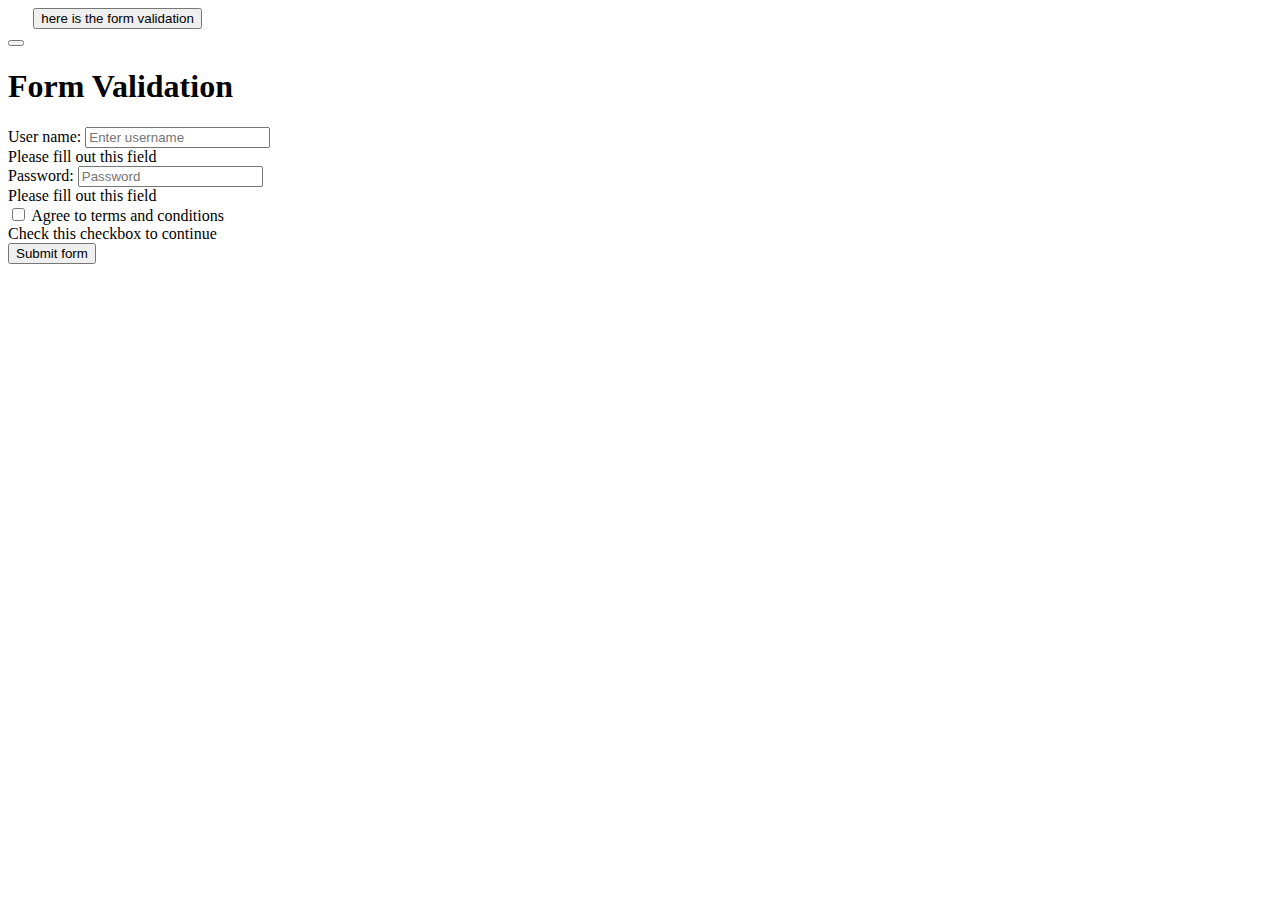
<file: html & css/index.html>
<!DOCTYPE html>
<html lang="en">
  <head>
    <meta charset="UTF-8" />
    <meta http-equiv="X-UA-Compatible" content="IE=edge" />
    <meta name="viewport" content="width=device-width, initial-scale=1.0" />
    <link
      href="https://cdn.jsdelivr.net/npm/bootstrap@5.0.2/dist/css/bootstrap.min.css"
      rel="stylesheet"
      integrity="sha384-EVSTQN3/azprG1Anm3QDgpJLIm9Nao0Yz1ztcQTwFspd3yD65VohhpuuCOmLASjC"
      crossorigin="anonymous"
    />
    <title>Document</title>
  </head>

  <body>
    <div class="col-12">
      <button
        class="btn btn-danger mt-3"
        data-bs-toggle="modal"
        data-bs-target="#exampleModal"
        type="submit"
        style="margin-left: 2%"
      >
        here is the form validation
      </button>
    </div>

    <!-- Modal -->
    <div
      class="modal fade"
      id="exampleModal"
      tabindex="-1"
      aria-labelledby="exampleModalLabel"
      aria-hidden="true"
    >
      <div class="modal-dialog">
        <div class="modal-content">
          <div class="modal-header">
            <button
              type="button"
              class="btn-close"
              data-bs-dismiss="modal"
              aria-label="Close"
            ></button>
          </div>
          <div class="modal-body">
            <div class="container mt-2">
              <form class="row g-3 needs-validation" novalidate>
                <h1>Form Validation</h1>
                <div class="col-12">
                  <label for="validationCustom03" class="form-label"
                    >User name:</label
                  >
                  <input
                    type="text"
                    class="form-control"
                    id="validationCustom03"
                    required
                    placeholder="Enter username"
                  />
                  <div class="invalid-feedback">Please fill out this field</div>
                </div>
                <div class="col-12">
                  <label for="validationCustom03" class="form-label"
                    >Password:</label
                  >
                  <input
                    type="text"
                    class="form-control"
                    id="validationCustom03"
                    required
                    placeholder="Password"
                  />

                  <div class="invalid-feedback">Please fill out this field</div>
                </div>
                <div class="col-12">
                  <div class="form-check">
                    <input
                      class="form-check-input"
                      type="checkbox"
                      value=""
                      id="invalidCheck"
                      required
                    />
                    <label class="form-check-label" for="invalidCheck">
                      Agree to terms and conditions
                    </label>
                    <div class="invalid-feedback">
                      Check this checkbox to continue
                    </div>
                  </div>
                </div>

                <div class="col-12">
                  <button
                    class="btn btn-primary"
                    data-bs-target="#exampleModal"
                    type="submit"
                  >
                    Submit form
                  </button>
                </div>
              </form>
            </div>
          </div>
        </div>
      </div>
    </div>
    <script>
      // Example starter JavaScript for disabling form submissions if there are invalid fields
      (function () {
        "use strict";

        // Fetch all the forms we want to apply custom Bootstrap validation styles to
        var forms = document.querySelectorAll(".needs-validation");

        // Loop over them and prevent submission
        Array.prototype.slice.call(forms).forEach(function (form) {
          form.addEventListener(
            "submit",
            function (event) {
              if (!form.checkValidity()) {
                event.preventDefault();
                event.stopPropagation();
              }

              form.classList.add("was-validated");
            },
            false
          );
        });
      })();
    </script>
    <script
      src="https://cdn.jsdelivr.net/npm/bootstrap@5.0.2/dist/js/bootstrap.bundle.min.js"
      integrity="sha384-MrcW6ZMFYlzcLA8Nl+NtUVF0sA7MsXsP1UyJoMp4YLEuNSfAP+JcXn/tWtIaxVXM"
      crossorigin="anonymous"
    ></script>
  </body>
</html>
</file>
